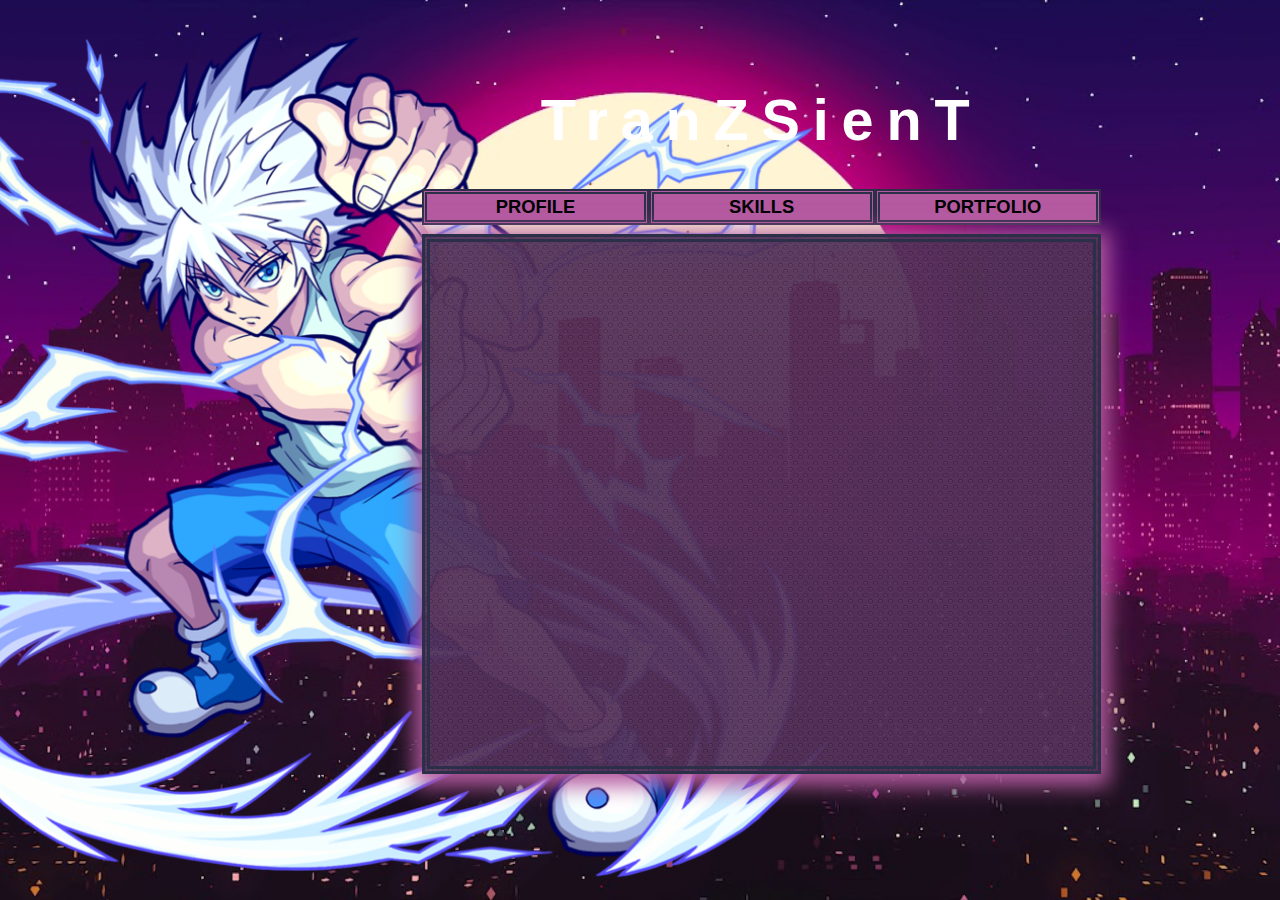
<file: index.html>
<!DOCTYPE html>
<html lang="en">
  <head>
    <meta charset="UTF-8">
    <meta name="viewport" content="width=1, initial-scale=1.0">
    <meta http-equiv="X-UA-Compatible" content="ie=edge">
    <title>Profile</title>
    <link rel="stylesheet" href="https://themonstrousdev.github.io/styles/fancy-fonts.css">
    <link rel="stylesheet" href="https://themonstrousdev.github.io/styles/google-fonts.css">
    <link rel="stylesheet" href="./style.css">
  </head>
  <body>
    <link rel="stylesheet" href="https://themonstrousdev.github.io/styles/fancy-fonts.css">
    <link rel="stylesheet" href="https://themonstrousdev.github.io/styles/google-fonts.css">
    <link rel="preconnect" href="https://fonts.gstatic.com">
    <!-- styles | please do not touch anything above this line -->

    <!-- 
    =========================
    ----- PROFILE START -----
    =========================
    -->
    <div class="titleText">
      TranZSienT
    </div>
    <div id="tabs">
      <div class="btn selected" opens="profile">Profile</div>
      <div class="btn" opens="skills">Skills</div>
      <div class="btn" opens="portfolio">portfolio</div>
    </div>
    <!--
    ====================
    ----- MAIN BOX -----
    ====================
    -->
    <div id="mainBox">
      <div class="scroller open" id="profile">
        <h3>About Me</h3>
        <p style="text-align:justify;">
          I am a goal oriented person who puts all the passion in the
          work that I do. Committed in the quality of work and the
          accuracy of the features being developed. I excel in effective
          human relations and understand their behavior. I am a quick
          learner with a desire and hunger to grow as new technologies
          emerge.
        </p>
        <p style="text-align:justify;">
          As a web developer I have splatted plenty of bugs with the help
          of my experience and our helpful community in StackOverflow.
          I have talked to countless of random developers online that have
          the same problem as me and helped me brainstorm for solutions which
          is a great experience for my growth.
        </p>
        <h3>Profile</h3>
        <table class="doss">
          <tr><th>Name</th>  <th>Degree</th>  <th>Age</th><th>Gender</th></tr>
          <tr><td>John R Cabz</td>  <td>BS ComputerScience</td>  <td>23 y.o.</td> <td>Male</td> </tr>
          <tr><th>Position</th>  <th>Email</th>  <th>Marital Status</th> <th>Residence</th></tr>
          <tr><td>Web Developer</td>  <td>johncabz4199@gmail.com</td>  <td>Single</td> <td>---</td></tr>
        </table>
      </div>
      <div class="scroller" id="skills">
        <h3>Skills</h3>
        <div class="flexList">
            <div class="desc">
              <div class="skills" img="./assets/html.png"></div>
              <p>
                Both HTML and CSS has been the main foundation of my interest and the skills that I have to offer in the industry.
              </p>
            </div>
            <div class="desc">
              <div class="skills" img="./assets/git.png"></div>
              <p>
                GIT is a very powerful tool that has saved my life countless of times from various accidents that all developers can relate.
              </p>
            </div>
            <div class="desc">
              <div class="skills" img="./assets/js.jpg"></div>
              <p>
               JavaScript and all JS components was very challenging for me at the start but along the way, it became fun and powerfool tool that helps me achieve functions that HTML and CSS cannot.
              </p>
            </div>
        </div>
      </div>
      <div class="scroller" id="portfolio">
        <h3>Portfolio</h3>
        <div class="flexBox">
          <div class="picture" img="./assets/port1.jpg"></div>
          <div class="picture" img="./assets/404.png"></div>
          <div class="picture" img="./assets/port1.jpg"></div>
          <div class="picture" img="./assets/404.png"></div>
          <div class="picture" img="./assets/port1.jpg"></div>
          <div class="picture" img="./assets/404.png"></div>
          <div class="picture" img="./assets/port1.jpg"></div>
          <div class="picture" img="./assets/404.png"></div>
          <div class="picture" img="./assets/port1.jpg"></div>
          <div class="picture" img="./assets/404.png"></div>
        </div>
      </div>
    </div>

    <div id="modals"></div>
    <div id="spike"></div>
    <canvas id="pixie"></canvas>
    <!-- shit here -->

    <!-- 
    =======================
    ----- PROFILE END -----
    =======================
    -->

<!-- scripts | please do not touch -->
<script src="https://themonstrousdev.github.io/scripts/libs/jquery.min.js"></script>
<script src="https://themonstrousdev.github.io/profiles/Addons/king-commission.js"></script>
<script src="./script.js"></script>
  </body>
</html>
</file>
<file: style.css>
:root {
  /* ========== color palette ========== */
  --ebony-clay: #2B3048;
  --london-hue: #2B3048;
  --fountain-blue: #00d8f5;
  --kimberly: #62B5C0;
  --fiord: #475471;
  --gray-nickel: #C4C5C2;
  --lavender: #C470D4;
  --tapestry: #B45AA0;
  --periwinkle-gray: #CAD3EC;
  --fun-blue: #1E43A6;
  --indigo: #6655D4;
  --mobster: #89769A;
  
  /* ========== images ========== */

  /* ========== colors ========== */
  
  /* ========== text styles ========== */
    /* ----- fonts ----- */
  
    /* ----- text colors ----- */
  
    /* ----- font size ----- */
}
* {
  box-sizing:border-box;
}

html {
  position: absolute;
  height: 100vh;
  width: 100vw;
  margin: 0;
  top: 0;
  left: 0;
}
body {
  position: absolute;
  height: 100vh;
  width: 100vw;
  margin: 0;
  top: 0;
  left: 0;
  background: url('./assets/CityBackground1.jpg') center/cover no-repeat;
  font-size: 1.7vh;
  font-family: 'Lato', sans-serif;
}

#spike {
  position: absolute;
  z-index: -1;
  height: 95vh;
  width: 95vw;
  margin: 0;
  top: 3vh;
  right: 25.2vw;
  background: url('./assets/killua.png') center/contain no-repeat;
  filter: drop-shadow(0 0 1vh rgba(255, 0, 0, 0)) drop-shadow(0 0 2vh rgba(255, 255, 0, 0));
}

.titleText {
  position: absolute;
  top: 9vh;
  left: 33vw;
  width: 53vw;
  height: 9.5vh;
  font-size: 4.5vw;
  padding: 0.5vw;
  text-align: center;
  font-family: 'Bookman Std', sans-serif;
  letter-spacing: 1vw;
  font-weight: bolder;
  color: white;
  -webkit-animation: glow 1s ease-in-out infinite alternate;
  -moz-animation: glow 1s ease-in-out infinite alternate;
  animation: glow 1s ease-in-out infinite alternate;
}

@-webkit-keyframes glow {
  from {
    text-shadow: 0 0 0.1vh #fff, 0 0 0.2vh #fff, 0 0 0.3vh #B45AA0, 0 0 0.4vh #B45AA0, 0 0 0.5vh #B45AA0, 0 0 0.6vh #B45AA0, 0 0 0.7vh #e60073;
  }
  to {
    text-shadow: 0 0 0.5vh #fff, 0 0 0.6vh #ff4da6, 0 0 0.7vh #ff4da6, 0 0 0.8vh #ff4da6, 0 0 0.9vh #ff4da6, 0 0 1vh #ff4da6, 0 0 1.1vh #ff4da6;
  }
}

th {
  background-color: #B45AA0;
  font-size: large;
  padding: .5vh;
}
td {
  font-size: large;
}

h3 {
  font-family: 'Bookman Std', sans-serif;
  font-size: 4vh;
  text-align: left;
  margin-left: 2vw;
  display: flex;
  align-items: center;
  flex-flow: row wrap;
  margin-top: 3vh;
  margin-bottom: 3vh;
}

h3::after {
  content: '';
  display: block;
  height: 0.5vh;
  flex-grow: 1;
  background: linear-gradient(to right, currentColor, transparent);
  margin-left: 1vw;
}

#tabs {
  position: absolute;
  top: 21vh;
  left: 33vw;
  width: 53vw;
  height: 4vh;
  display: flex;
  flex-flow: row wrap;
  justify-content: center;
  align-items: center;
  font-weight: bold;
}

.btn {
  top: 0.5vh;
  height: 100%;
  width: 19vh;
  background: var(--tapestry);
  cursor: pointer;
  text-align: center;
  border: double 0.4vw var(--ebony-clay);
  flex-grow: 1;
  display: flex;
  justify-content: center;
  align-items: center;
  text-transform: uppercase;
  transition: all 200ms ease-in-out;
  font-size: larger;
  font-weight: bold;
  font-family: 'Bookman Std', sans-serif;
}

.btn:hover {
  background: var(--ebony-clay);
  border-color: var(--gray-nickel);
  opacity: 1;
  color: var(--gray-nickel);
}

#mainBox {
  background: url('./assets/main-content-background.png');
  background-color: rgba(84, 49, 91, 0.95);
  position: absolute;
  top: 26vh;
  left: 33vw;
  width: 53vw;
  height: 60vh;
  text-align: center;
  color: white;
  border: double .7vw var(--ebony-clay);
  box-shadow: 0px 4px 20px 7.5px #B45AA0;
}

.scroller {
  position: absolute;
  height: 100%;
  width: 100%;
  padding: 0.5vw;
  display: none;
  overflow-x: none;
  overflow-y: scroll;
}

.scroller.open {
  display: block;
  opacity: 0;
  animation: fadeIn 200ms ease-in-out forwards;
}

.scroller::-webkit-scrollbar {
  width: 0.5vw;
  background: transparent;
}

@keyframes fadeIn {
  100% {
    opacity: 1;
  }
}

table.doss {
  width: 100%;
  border-collapse: separate;
  border-spacing: 4.5vh;
}

.flexBox {
  display: flex;
  flex-flow: row wrap;
  justify-content: space-evenly;
}

#gallOverlay {
  position: fixed;
  top: 0;
  left: 0;
  height: 100vh;
  width: 100vw;
  background: rgba(0,0,0,0.8);
  display: none;
}

#gallOverlay-content {
  position: absolute;
  top: 0;
  left: 0;
  height: 100%;
  width: 100%;
  display: flex;
  flex-flow: row wrap;
  justify-content: space-between;
  align-items: center;
  align-content: center;
}

#gallExit {
  position: absolute;
  top: 0;
  left: 0;
  height: 100%;
  width: 100%;
}

.gallNav,
.bigImg {
  position: relative;
}

.gallNav {
  height: 100%;
  width: 8vw;
  transition: all .2s ease-in-out;
}


.gallNav.prev {
  background: url(https://themonstrousdev.github.io/profiles/assets/back.svg) center/3vw no-repeat;
}

.gallNav.next {
  background: url(https://themonstrousdev.github.io/profiles/assets/next.svg) center/3vw no-repeat;
}

.gallNav:hover {
  background-color: rgba(255, 255, 255, 0.1) !important;
}

.bigImg {
  max-height: 80vh;
  max-width: 50vw;
  border: 1vh solid;
  border-image: linear-gradient(var(--skills-picture-border-upper), var(--skills-picture-border-lower));
  border-image-slice: 1;
  align-self: center;
}

.picture {
  height: 9vw;
  width: 9vw;
  border: .2vh solid;
  background-position: center;
  background-size: cover;
  background-repeat: no-repeat;
  margin: .25vw 0;
  cursor: pointer;
  transition: all 200ms ease-in-out;
}

.picture:hover {
  cursor: pointer;
  transform: translateY(-5%) scale(1.05);
  box-shadow: 0 1vh 2vh rgba(0,0,0,0.4);
}

.desc {
  display: flex;
  position: relative;
  margin-left: 1vw;
  margin-right: 1vw;
  filter: drop-shadow(0 1vh 1vh rgba(0, 0, 0, .2));
  text-align: left;
  background-color: var(--ebony-clay);
  margin-bottom: 2vh;
  border: double 0.5vw var(--lavender);
  border-radius: 20vh;
  overflow: hidden;
}

.desc p {
  margin-left: 1vw;
  margin-right: 1vw;
  position: relative;
  width: 70vw;
  padding: 2.5vh 2.5vh 2.5vh 0vh;
}

.desc:nth-child(even) p {
  text-align: right;
  margin-left: 1vw;
  margin-right: 1vw;
  position: relative;
  width: 70vw;
  padding: 2.5vh 0vh 2.5vh 2.5vh;
}

.desc:nth-child(even) {
  text-align: right;
  flex-direction: row-reverse;

}

.skills {
  position: relative;
  width: 30vw;
  height: 25vh;
  filter: drop-shadow(0 1vh 1vh rgba(0, 0, 0, .2));
  background-position: center;
  background-size: cover;
}

#pixie {
  position: absolute;
  height: 100vh;
  width: 100vw;
  margin: 0;
  overflow: hidden;
  font-family: var(--default-font);
  font-weight: var(--default-font-weight);
  font-size: var(--default-font-size);
}

#pixie {
  bottom: 0;
  left: 0;
  animation: lighten 2s ease-in-out 8.5s forwards;
  pointer-events: none;;
}
</file>
